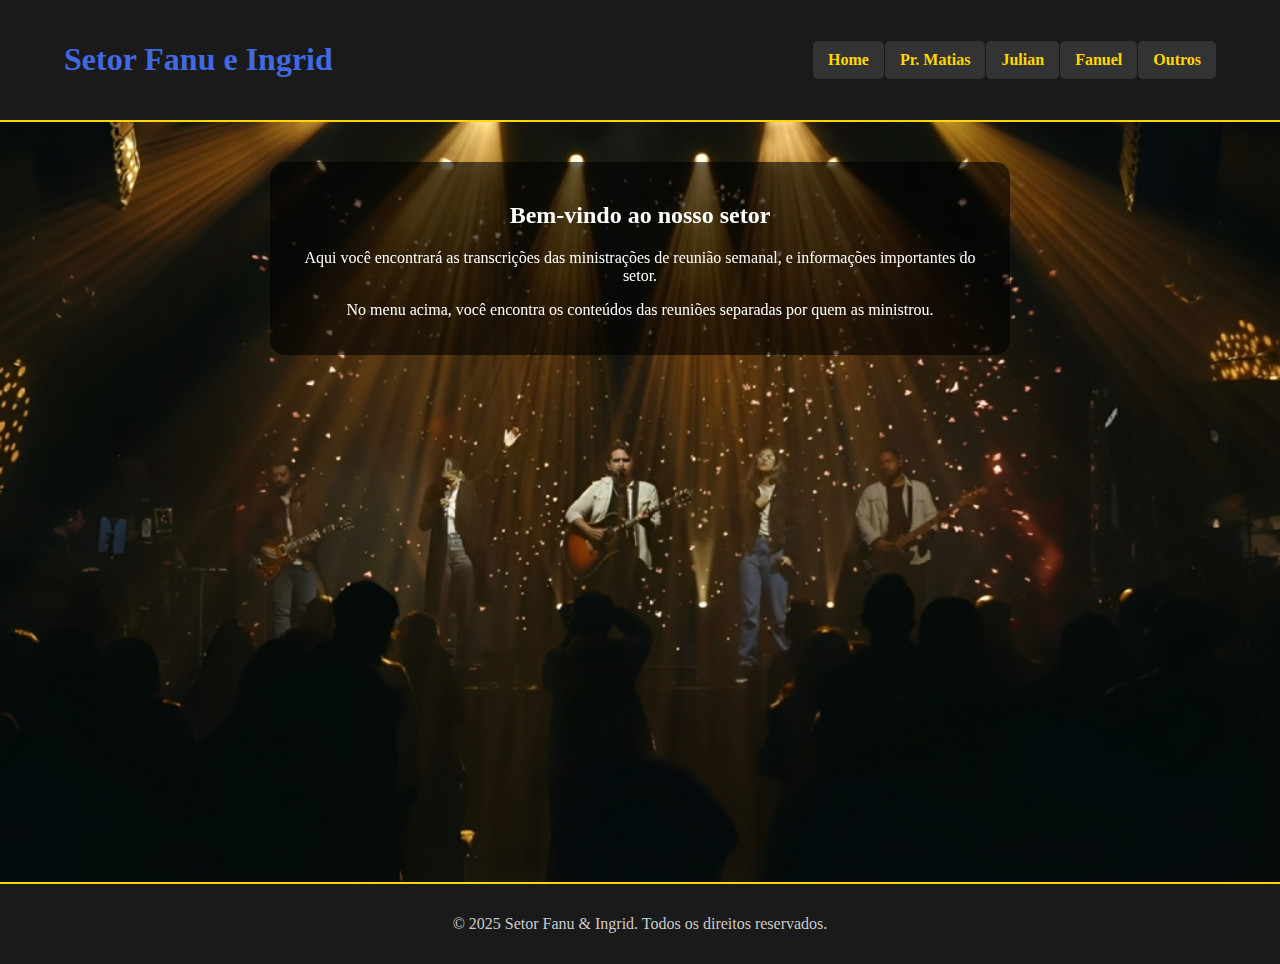
<file: Index.html>
<!DOCTYPE html>
<html lang="pt-BR">
<head>
  <meta charset="UTF-8" />
  <meta name="viewport" content="width=device-width, initial-scale=1" />
  <title>Setor Fanu e Ingrid</title>
  <link rel="stylesheet" href="style.css" />
</head>
<body>
		<div class="background-container"></div>
<header>
  <div class="container">
    <h1 class="titulo-site">Setor Fanu e Ingrid</h1>
    <nav>
      <button id="menu-toggle" aria-label="Abrir menu">&#9776;</button>
      <ul class="menu" id="menu">
        <li class="menu-item"><a href="index.html">Home</a></li>
        <li class="menu-item dropdown">
          <a href="#">Pr. Matias</a>
          <ul class="submenu">
            <li><a href="Matias.html">Mensagens</a></li>
          </ul>
        </li>
        <li class="menu-item dropdown">
          <a href="#">Julian</a>
          <ul class="submenu">
            <li><a href="JulianP.html">Mensagens</a></li>
          </ul>
        </li>
        <li class="menu-item dropdown">
          <a href="#">Fanuel</a>
          <ul class="submenu">
            <li><a href="FanuelP.html">Mensagens</a></li>
          </ul>
        </li>
        <li class="menu-item dropdown">
          <a href="#">Outros</a>
          <ul class="submenu">
            <li><a href="mensagens-outros.html">Mensagens</a></li>
          </ul>
        </li>
      </ul>
    </nav>
  </div>
</header>

  <main>
	  
    <section id="home" class="section">
		
      <div class="text-box">
        <h2>Bem-vindo ao nosso setor</h2>
        <p>Aqui você encontrará as transcrições das ministrações de reunião semanal, e informações importantes do setor.</p>
		<p>No menu acima, você encontra os conteúdos das reuniões separadas por quem as ministrou.</p>  
      </div>
		
    </section>
  </main>

  <footer>
    <p>&copy; 2025 Setor Fanu & Ingrid. Todos os direitos reservados.</p>
  </footer>

  <script src="script.js"></script>
	<button id="back-to-top" title="Voltar ao topo">↑</button>
</body>
</html>
</file>
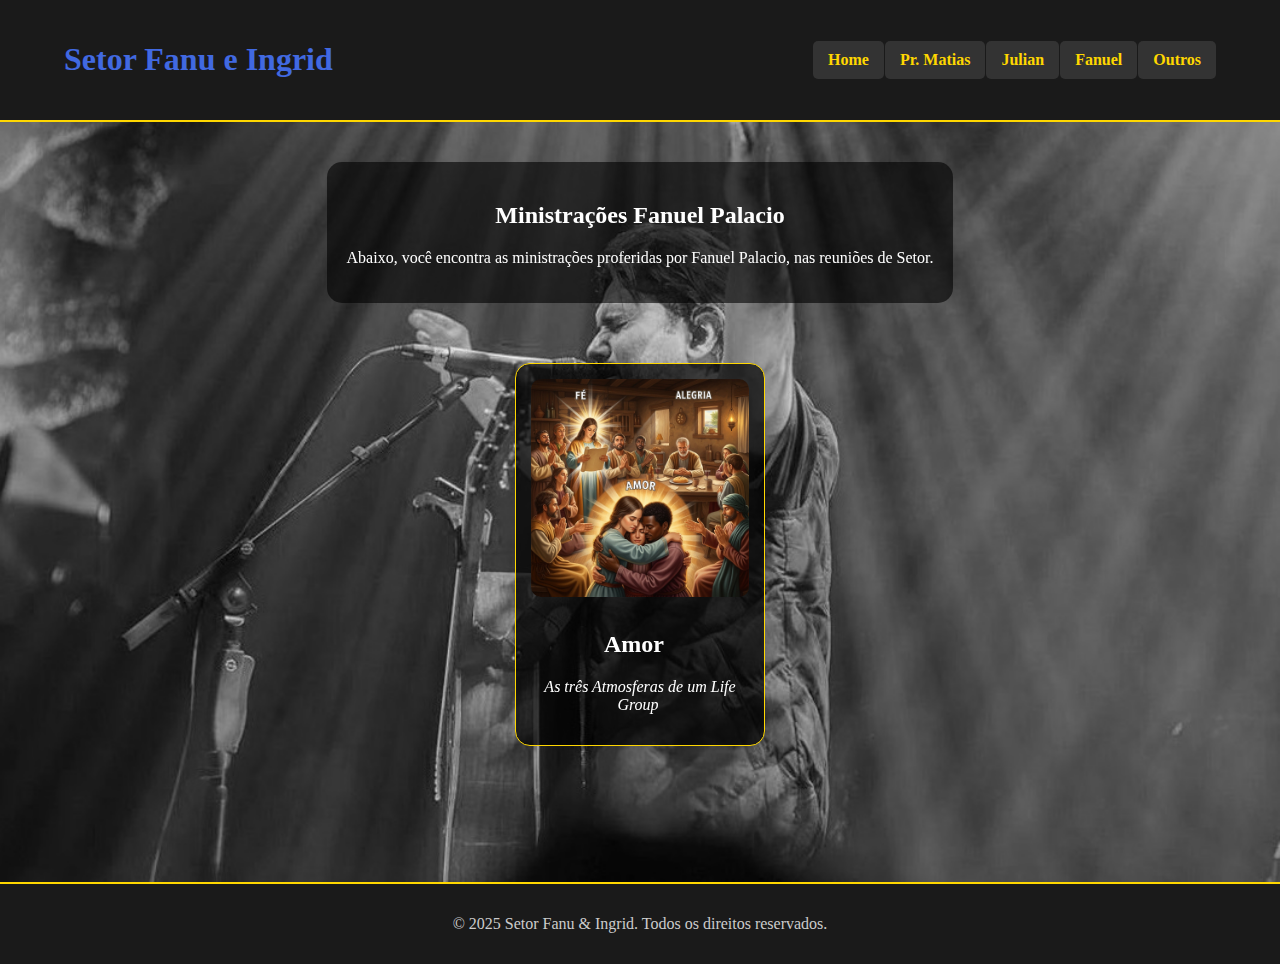
<file: FanuelP.html>
<!DOCTYPE html>
<html lang="pt-BR">
<head>
  <meta charset="UTF-8" />
  <meta name="viewport" content="width=device-width, initial-scale=1" />
  <title>Setor Fanu e Ingrid</title>
  <link rel="stylesheet" href="style.css" />
</head>
<body>
		<div class="background-container_FP"></div>
<header>
  <div class="container">
    <h1>Setor Fanu e Ingrid</h1>
    <nav>
      <button id="menu-toggle" aria-label="Abrir menu">&#9776;</button>
      <ul class="menu" id="menu">
        <li class="menu-item"><a href="index.html">Home</a></li>
        <li class="menu-item dropdown">
          <a href="#">Pr. Matias</a>
          <ul class="submenu">
            <li><a href="Matias.html">Mensagens</a></li>
          </ul>
        </li>
        <li class="menu-item dropdown">
          <a href="#">Julian</a>
          <ul class="submenu">
            <li><a href="JulianP.html">Mensagens</a></li>
          </ul>
        </li>
        <li class="menu-item dropdown">
          <a href="#">Fanuel</a>
          <ul class="submenu">
            <li><a href="FanuelP.html">Mensagens</a></li>
          </ul>
        </li>
        <li class="menu-item dropdown">
          <a href="#">Outros</a>
          <ul class="submenu">
            <li><a href="mensagens-outros.html">Mensagens</a></li>
          </ul>
        </li>
      </ul>
    </nav>
  </div>
</header>

  <main>
	  
    <section id="home" class="section">
		
<div class="text-box">
        <h2>Ministrações Fanuel Palacio</h2>
        <p>Abaixo, você encontra as ministrações proferidas por Fanuel Palacio, nas reuniões de Setor.</p>
      </div>
    </section>

<div class="cards-container" style="display:flex; gap: 20px; justify-content:center; flex-wrap: wrap;">

  <div class="card"> <!-- Card Completo -->
	  <a href="reuniao_fanuelp_amor.html" style="color: inherit; text-decoration: none; display: block;">
    <img src="MinFanuel1.jpg" alt="Ministração Fé" style="width:100%; border-radius: 10px; margin-bottom: 10px;">
    <h2>Amor&nbsp;&nbsp;</h2>
	  <p><em>As três Atmosferas de um Life Group&nbsp;</em></p>
		  </a>
  </div>
</div>
  </main>

  <footer>
    <p>&copy; 2025 Setor Fanu & Ingrid. Todos os direitos reservados.</p>
  </footer>

  <script src="script.js"></script>
	<button id="back-to-top" title="Voltar ao topo">↑</button>
</body>
</html>
</file>
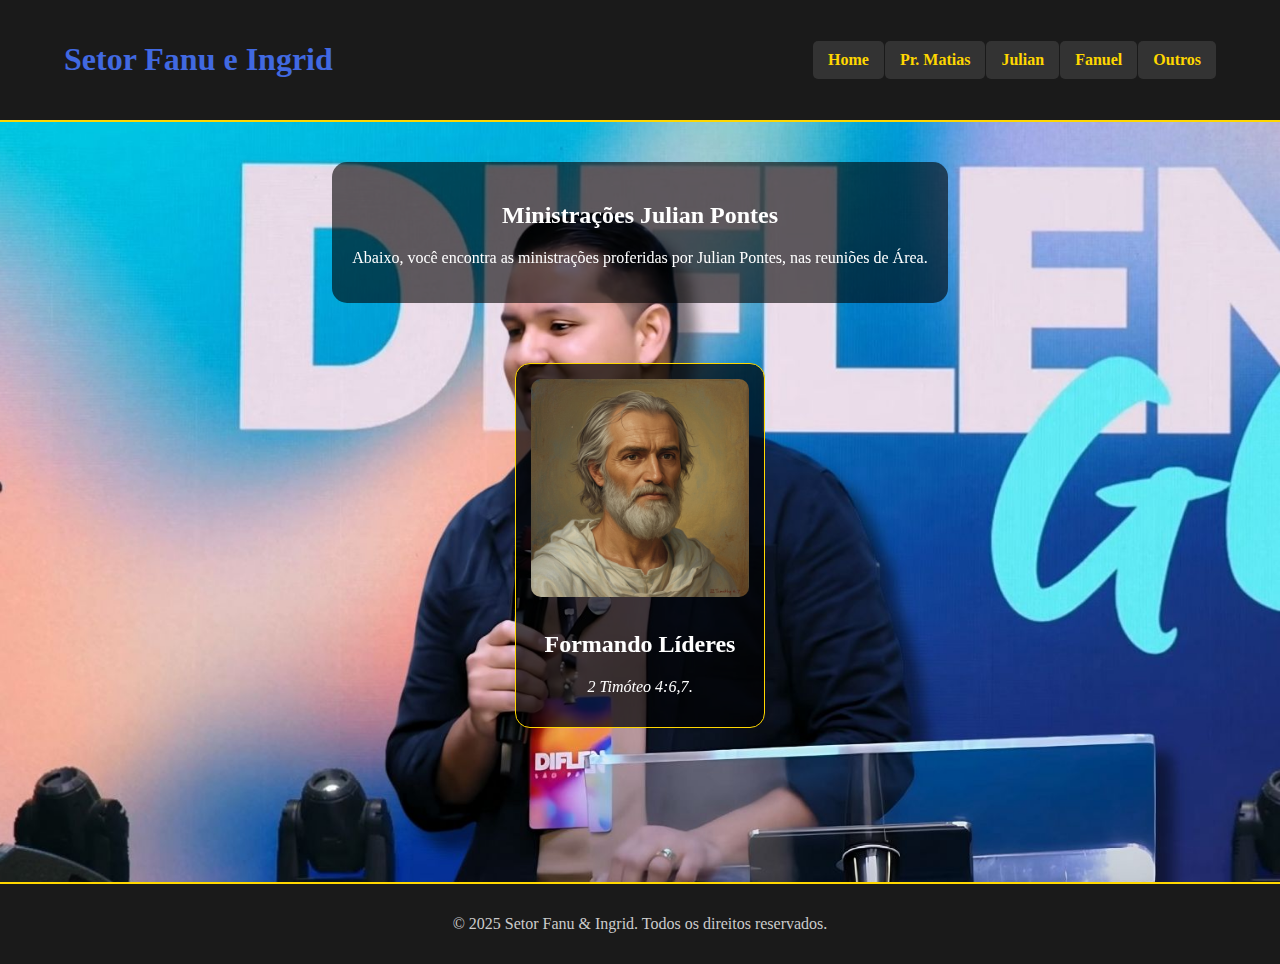
<file: JulianP.html>
<!DOCTYPE html>
<html lang="pt-BR">
<head>
  <meta charset="UTF-8" />
  <meta name="viewport" content="width=device-width, initial-scale=1" />
  <title>Setor Fanu e Ingrid</title>
  <link rel="stylesheet" href="style.css" />
</head>
<body>
		<div class="background-container_JP"></div>
<header>
  <div class="container">
    <h1>Setor Fanu e Ingrid</h1>
    <nav>
      <button id="menu-toggle" aria-label="Abrir menu">&#9776;</button>
      <ul class="menu" id="menu">
        <li class="menu-item"><a href="index.html">Home</a></li>
        <li class="menu-item dropdown">
          <a href="#">Pr. Matias</a>
          <ul class="submenu">
            <li><a href="Matias.html">Mensagens</a></li>
          </ul>
        </li>
        <li class="menu-item dropdown">
          <a href="#">Julian</a>
          <ul class="submenu">
            <li><a href="JulianP.html">Mensagens</a></li>
          </ul>
        </li>
        <li class="menu-item dropdown">
          <a href="#">Fanuel</a>
          <ul class="submenu">
            <li><a href="#">Mensagens</a></li>
          </ul>
        </li>
        <li class="menu-item dropdown">
          <a href="#">Outros</a>
          <ul class="submenu">
            <li><a href="mensagens-outros.html">Mensagens</a></li>
          </ul>
        </li>
      </ul>
    </nav>
  </div>
</header>

  <main>
	  
    <section id="home" class="section">
		
<div class="text-box">
        <h2>Ministrações Julian Pontes</h2>
        <p>Abaixo, você encontra as ministrações proferidas por Julian Pontes, nas reuniões de Área.</p>
      </div>
    </section>

<div class="cards-container" style="display:flex; gap: 20px; justify-content:center; flex-wrap: wrap;">

  <div class="card"> <!-- Card Completo -->
	  <a href="reuniao_julianp_discipulo.html" style="color: inherit; text-decoration: none; display: block;">
    <img src="MinJulian1.jpg" alt="Ministração Fé" style="width:100%; border-radius: 10px; margin-bottom: 10px;">
    <h2>Formando Líderes</h2>
	  <p><em>2 Timóteo 4:6,7</em>.</p>
		  </a>
  </div>
</div>
  </main>

  <footer>
    <p>&copy; 2025 Setor Fanu & Ingrid. Todos os direitos reservados.</p>
  </footer>

  <script src="script.js"></script>
	<button id="back-to-top" title="Voltar ao topo">↑</button>
</body>
</html>
</file>
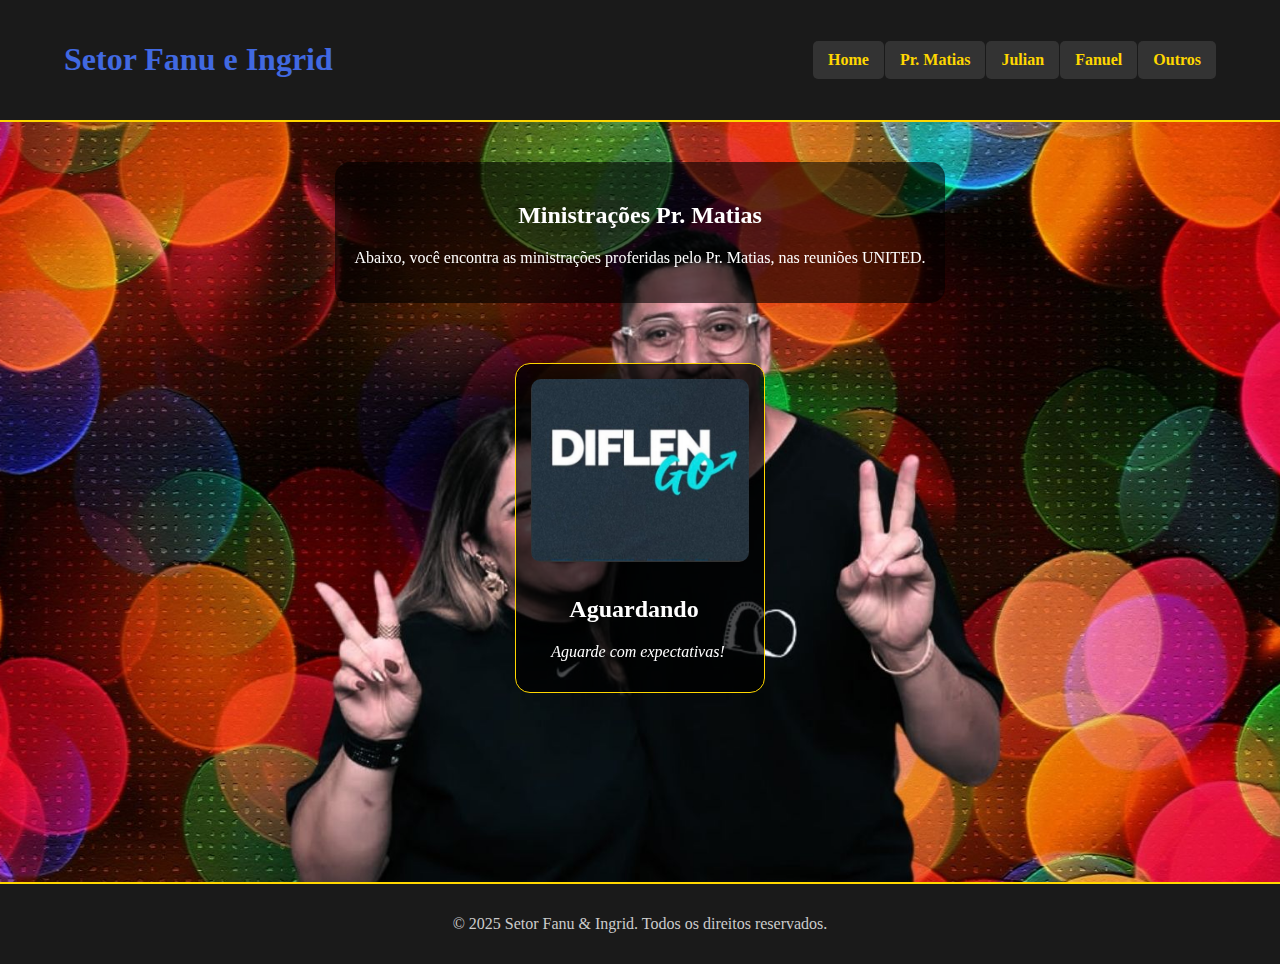
<file: Matias.html>
<!DOCTYPE html>
<html lang="pt-BR">
<head>
  <meta charset="UTF-8" />
  <meta name="viewport" content="width=device-width, initial-scale=1" />
  <title>Setor Fanu e Ingrid</title>
  <link rel="stylesheet" href="style.css" />
</head>
<body>
		<div class="background-container_PrM"></div>
<header>
  <div class="container">
    <h1>Setor Fanu e Ingrid</h1>
    <nav>
      <button id="menu-toggle" aria-label="Abrir menu">&#9776;</button>
      <ul class="menu" id="menu">
        <li class="menu-item"><a href="index.html">Home</a></li>
        <li class="menu-item dropdown">
          <a href="#">Pr. Matias</a>
          <ul class="submenu">
            <li><a href="Matias.html">Mensagens</a></li>
          </ul>
        </li>
        <li class="menu-item dropdown">
          <a href="#">Julian</a>
          <ul class="submenu">
            <li><a href="JulianP.html">Mensagens</a></li>
          </ul>
        </li>
        <li class="menu-item dropdown">
          <a href="#">Fanuel</a>
          <ul class="submenu">
            <li><a href="#">Mensagens</a></li>
          </ul>
        </li>
        <li class="menu-item dropdown">
          <a href="#">Outros</a>
          <ul class="submenu">
            <li><a href="mensagens-outros.html">Mensagens</a></li>
          </ul>
        </li>
      </ul>
    </nav>
  </div>
</header>

  <main>
	  
    <section id="home" class="section">
		
<div class="text-box">
        <h2>Ministrações Pr. Matias</h2>
        <p>Abaixo, você encontra as ministrações proferidas pelo Pr. Matias, nas reuniões UNITED.</p>
      </div>
    </section>

<div class="cards-container" style="display:flex; gap: 20px; justify-content:center; flex-wrap: wrap;">

  <div class="card"> <!-- Card Completo -->
	  <a href="#" style="color: inherit; text-decoration: none; display: block;">
    <img src="diflengo.jpg" alt="Ministração Fé" style="width:100%; border-radius: 10px; margin-bottom: 10px;">
    <h2>Aguardando&nbsp;&nbsp;</h2>
	  <p><em>Aguarde com expectativas!&nbsp;</em></p>
		  </a>
  </div>
</div>
  </main>

  <footer>
    <p>&copy; 2025 Setor Fanu & Ingrid. Todos os direitos reservados.</p>
  </footer>

  <script src="script.js"></script>
	<button id="back-to-top" title="Voltar ao topo">↑</button>
</body>
</html>
</file>
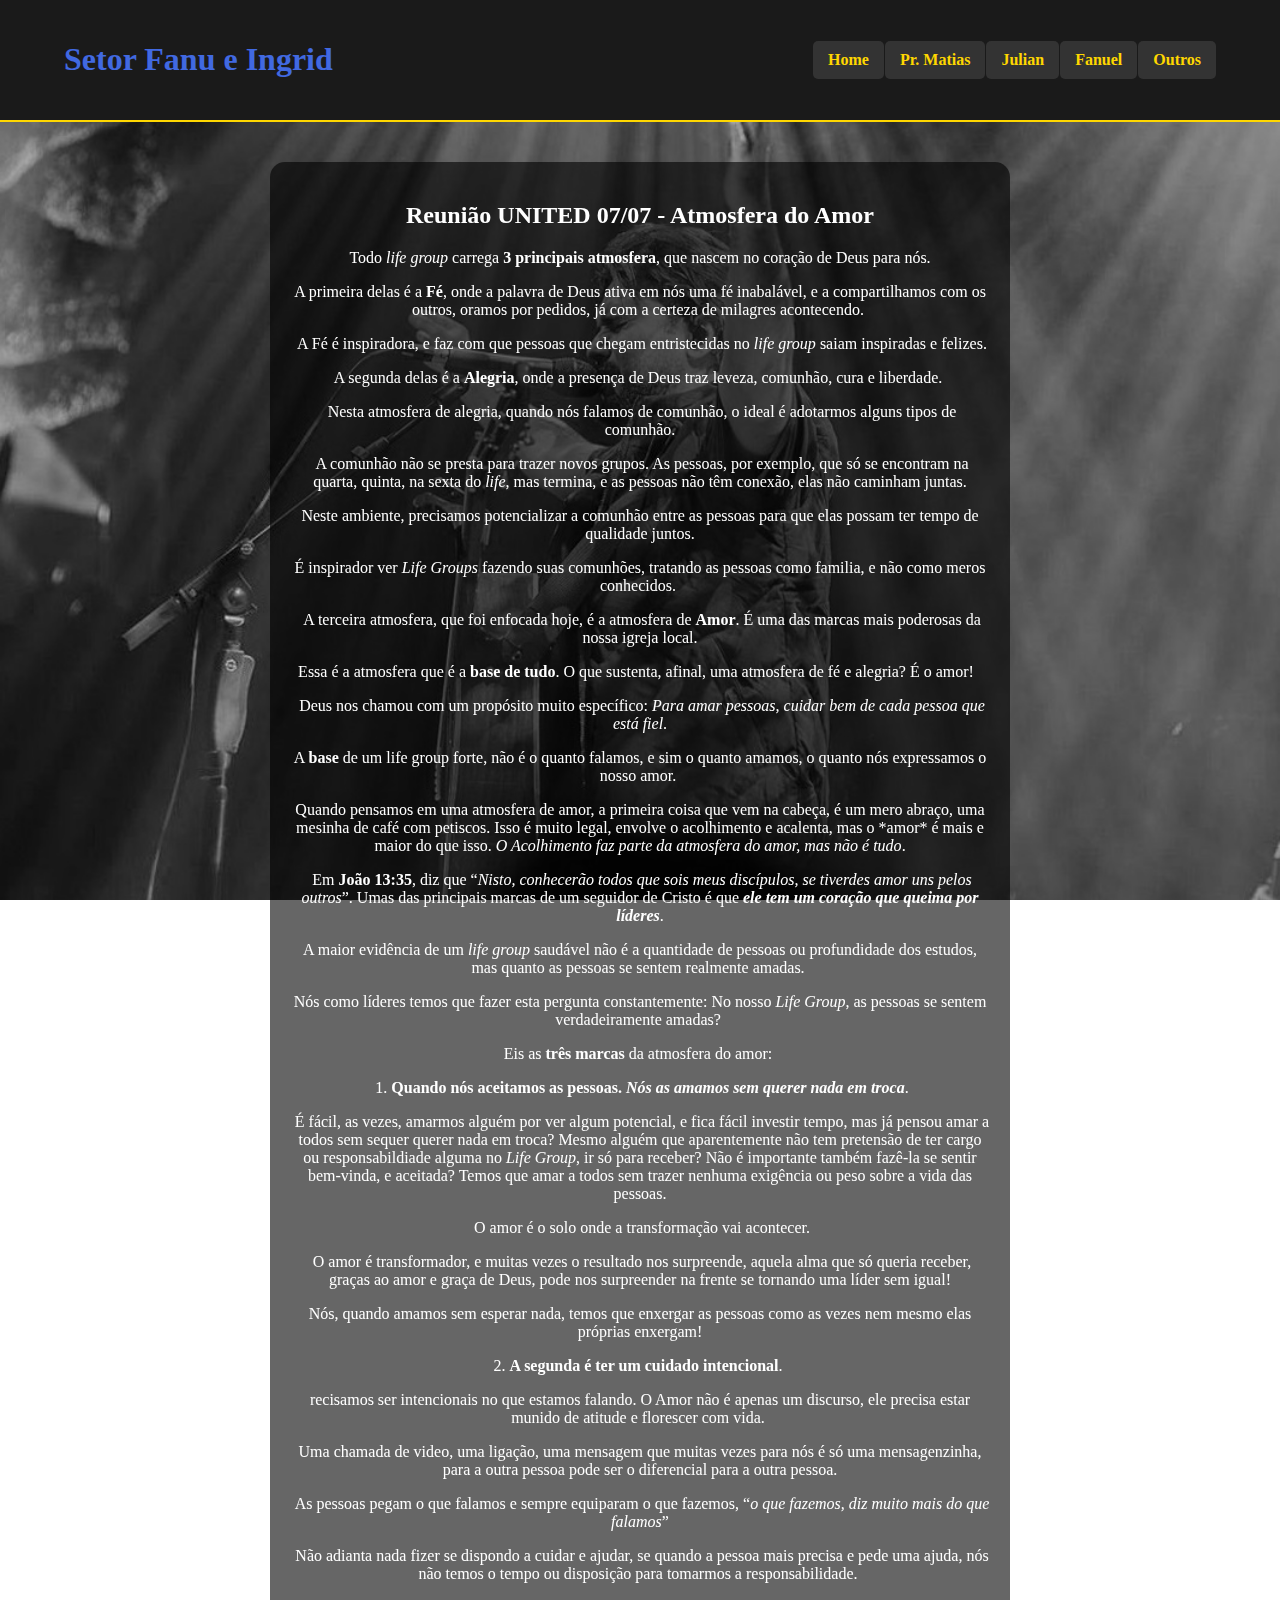
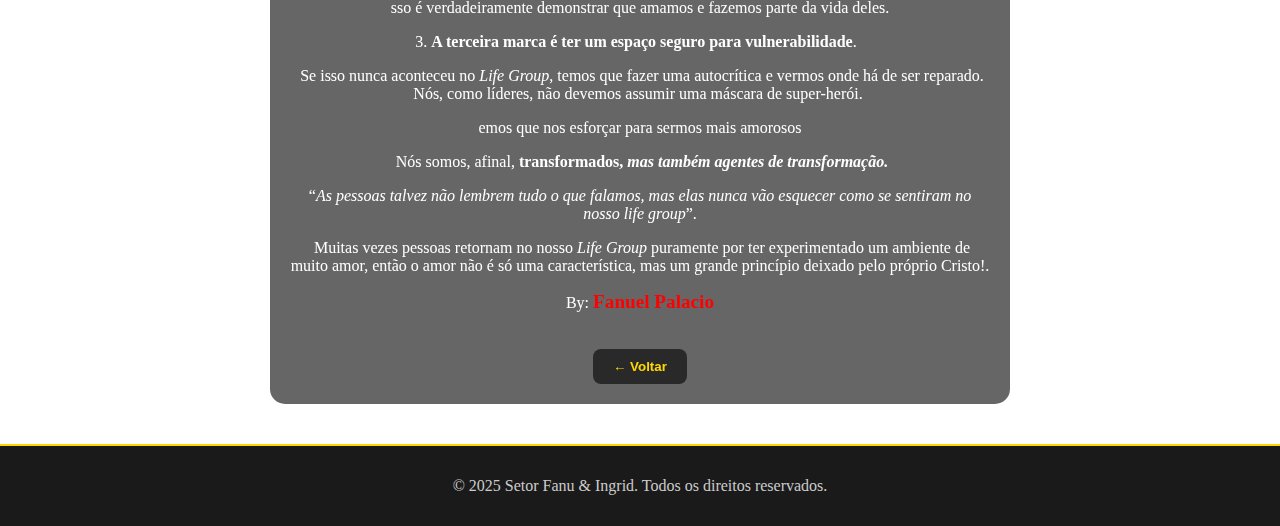
<file: reuniao_fanuelp_amor.html>
<!DOCTYPE html>
<html lang="pt-BR">
<head>
  <meta charset="UTF-8" />
  <meta name="viewport" content="width=device-width, initial-scale=1" />
  <title>Setor Fanu e Ingrid</title>
  <link rel="stylesheet" href="style.css" />
</head>
<body>
		<div class="background-container_FP"></div>

<header>
  <div class="container">
    <h1>Setor Fanu e Ingrid</h1>
    <nav>
      <button id="menu-toggle" aria-label="Abrir menu">&#9776;</button>
      <ul class="menu" id="menu">
        <li class="menu-item"><a href="index.html">Home</a></li>
        <li class="menu-item dropdown">
          <a href="#">Pr. Matias</a>
          <ul class="submenu">
            <li><a href="Matias.html">Mensagens</a></li>
          </ul>
        </li>
        <li class="menu-item dropdown">
          <a href="#">Julian</a>
          <ul class="submenu">
            <li><a href="JulianP.html">Mensagens</a></li>
          </ul>
        </li>
        <li class="menu-item dropdown">
          <a href="#">Fanuel</a>
          <ul class="submenu">
            <li><a href="FanuelP.html">Mensagens</a></li>
          </ul>
        </li>
        <li class="menu-item dropdown">
          <a href="#">Outros</a>
          <ul class="submenu">
            <li><a href="mensagens-outros.html">Mensagens</a></li>
          </ul>
        </li>
      </ul>
    </nav>
  </div>
</header>

  <main>

    <section id="home" class="section">
      <div class="text-box">
        <h2>Reunião UNITED 07/07 - Atmosfera do Amor</h2>
        <p>Todo <em>life group</em> carrega <strong>3 principais atmosfera</strong>, que nascem no coração de Deus para nós.</p>
        <p>A primeira delas é a <strong>Fé</strong>, onde a palavra de Deus ativa em nós uma fé inabalável, e a compartilhamos com os outros, oramos por pedidos, já com a certeza de milagres acontecendo.&nbsp;</p>
        <p>&nbsp;A Fé é inspiradora, e faz com que pessoas que chegam entristecidas no <em>life group</em> saiam inspiradas e felizes.</p>
        <p>A segunda delas é a <strong>Alegria</strong>, onde a presença de Deus traz leveza, comunhão, cura e liberdade.&nbsp;</p>
        <p>&nbsp;Nesta atmosfera de alegria, quando nós falamos de comunhão, o ideal é adotarmos alguns tipos de comunhão.</p>
        <p>&nbsp;A comunhão não se presta para trazer novos grupos. As pessoas, por exemplo, que só se encontram na quarta, quinta, na sexta do <em>life</em>, mas termina, e as pessoas não têm conexão, elas não caminham juntas.</p>
        <p>Neste ambiente, precisamos potencializar a comunhão entre as pessoas para que elas possam ter tempo de qualidade juntos.</p>
        <p>É inspirador ver <em>Life Groups</em> fazendo suas comunhões, tratando as pessoas como familia, e não como meros conhecidos.&nbsp;</p>
        <p>&nbsp;A terceira atmosfera, que foi enfocada hoje, é a atmosfera de <strong>Amor</strong>. É uma das marcas mais poderosas da nossa igreja local.</p>
        <p>Essa é a atmosfera que é a <strong>base de tudo</strong>. O que sustenta, afinal, uma atmosfera de fé e alegria? É o amor! &nbsp;</p>
        <p>&nbsp;Deus nos chamou com um propósito muito específico: <em>Para amar pessoas, cuidar bem de cada pessoa que está fiel</em>.</p>
        <p>A <strong>base</strong> de um life group forte, não é o quanto falamos, e sim o quanto amamos, o quanto nós expressamos o nosso amor.&nbsp;</p>
        <p>Quando pensamos em uma atmosfera de amor, a primeira coisa que vem na cabeça, é um mero abraço, uma mesinha de café com petiscos. Isso é muito legal, envolve o acolhimento e acalenta, mas o *amor* é mais e maior do que isso. <em>O Acolhimento faz parte da atmosfera do amor, mas não é tudo</em>.</p>
        <p>&nbsp;Em <strong>João 13:35</strong>, diz que “<em>Nisto, conhecerão todos que sois meus discípulos, se tiverdes amor uns pelos outros</em>”. Umas das principais marcas de um seguidor de Cristo é que <strong><em>ele tem um coração que queima por líderes</em></strong>.</p>
        <p>A maior evidência de um <em>life group</em> saudável não é a quantidade de pessoas ou profundidade dos estudos, mas quanto as pessoas se sentem realmente amadas.&nbsp;</p>
        <p>Nós como líderes temos que fazer esta pergunta constantemente: No nosso <em>Life Group</em>, as pessoas se sentem verdadeiramente amadas?&nbsp;</p>
        <p>Eis as <strong>três marcas</strong> da atmosfera do amor:&nbsp;</p>
        <p>&nbsp;1. <strong>Quando nós aceitamos as pessoas. <em>Nós as amamos sem querer nada em troca</em></strong>.</p>
        <p>&nbsp;É fácil, as vezes, amarmos alguém por ver algum potencial, e fica fácil investir tempo, mas já pensou amar a todos sem sequer querer nada em troca? Mesmo alguém que aparentemente não tem pretensão de ter cargo ou responsabildiade alguma no <em>Life Group</em>, ir só para receber? Não é importante também fazê-la se sentir bem-vinda, e aceitada? Temos que amar a todos sem trazer nenhuma exigência ou peso sobre a vida das pessoas.</p>
        <p>&nbsp;O amor é o solo onde a transformação vai acontecer.</p>
        <p>&nbsp;O amor é transformador, e muitas vezes o resultado nos surpreende, aquela alma que só queria receber, graças ao amor e graça de Deus, pode nos surpreender na frente se tornando uma líder sem igual!</p>
        <p>Nós, quando amamos sem esperar nada, temos que enxergar as pessoas como as vezes nem mesmo elas próprias enxergam!</p>
        <p>2. <strong>A segunda é ter um cuidado intencional</strong>.&nbsp;</p>
        <p>recisamos ser intencionais no que estamos falando. O Amor não é apenas um discurso, ele precisa estar munido de atitude e florescer com vida.&nbsp;</p>
        <p>Uma chamada de video, uma ligação, uma mensagem que muitas vezes para nós é só uma mensagenzinha, para a outra pessoa pode ser o diferencial para a outra pessoa.</p>
        <p>&nbsp;As pessoas pegam o que falamos e sempre equiparam o que fazemos, “<em>o que fazemos, diz muito mais do que falamos</em>”</p>
        <p>&nbsp;Não adianta nada fizer se dispondo a cuidar e ajudar, se quando a pessoa mais precisa e pede uma ajuda, nós não temos o tempo ou disposição para tomarmos a responsabilidade.&nbsp;</p>
        <p>sso é verdadeiramente demonstrar que amamos e fazemos parte da vida deles. </p>
        <p>3. <strong>A terceira marca é ter um espaço seguro para vulnerabilidade</strong>. &nbsp;</p>
        <p>&nbsp;Se isso nunca aconteceu no <em>Life Group</em>, temos que fazer uma autocrítica e vermos onde há de ser reparado. Nós, como líderes, não devemos assumir uma máscara de super-herói.&nbsp;</p>
        <p>emos que nos esforçar para sermos mais amorosos</p>
        <p>&nbsp;Nós somos, afinal, <strong>transformados, <em>mas também agentes de transformação.</em></strong></p>
        <p>“<em>As pessoas talvez não lembrem tudo o que falamos, mas elas nunca vão esquecer como se sentiram no nosso life group</em>”.</p>
        <p>&nbsp;Muitas vezes pessoas retornam no nosso <em>Life Group</em> puramente por ter experimentado um ambiente de muito amor, então o amor não é só uma característica, mas um grande princípio deixado pelo próprio Cristo!. </p>
<p>By: <a href="https://www.instagram.com/fanuelpalacioficial/" class = "hyperlinkref" target="_blank" rel="noopener">Fanuel Palacio</a></p>
		<button class="voltar-btn" onclick="history.back()">← Voltar</button>
		  
      </div>
    </section>


  </main>

  <footer>
    <p>&copy; 2025 Setor Fanu & Ingrid. Todos os direitos reservados.</p>
  </footer>
	<button id="back-to-top" title="Voltar ao topo">↑</button>
  <script src="script.js"></script>
</body>
</html>
</file>
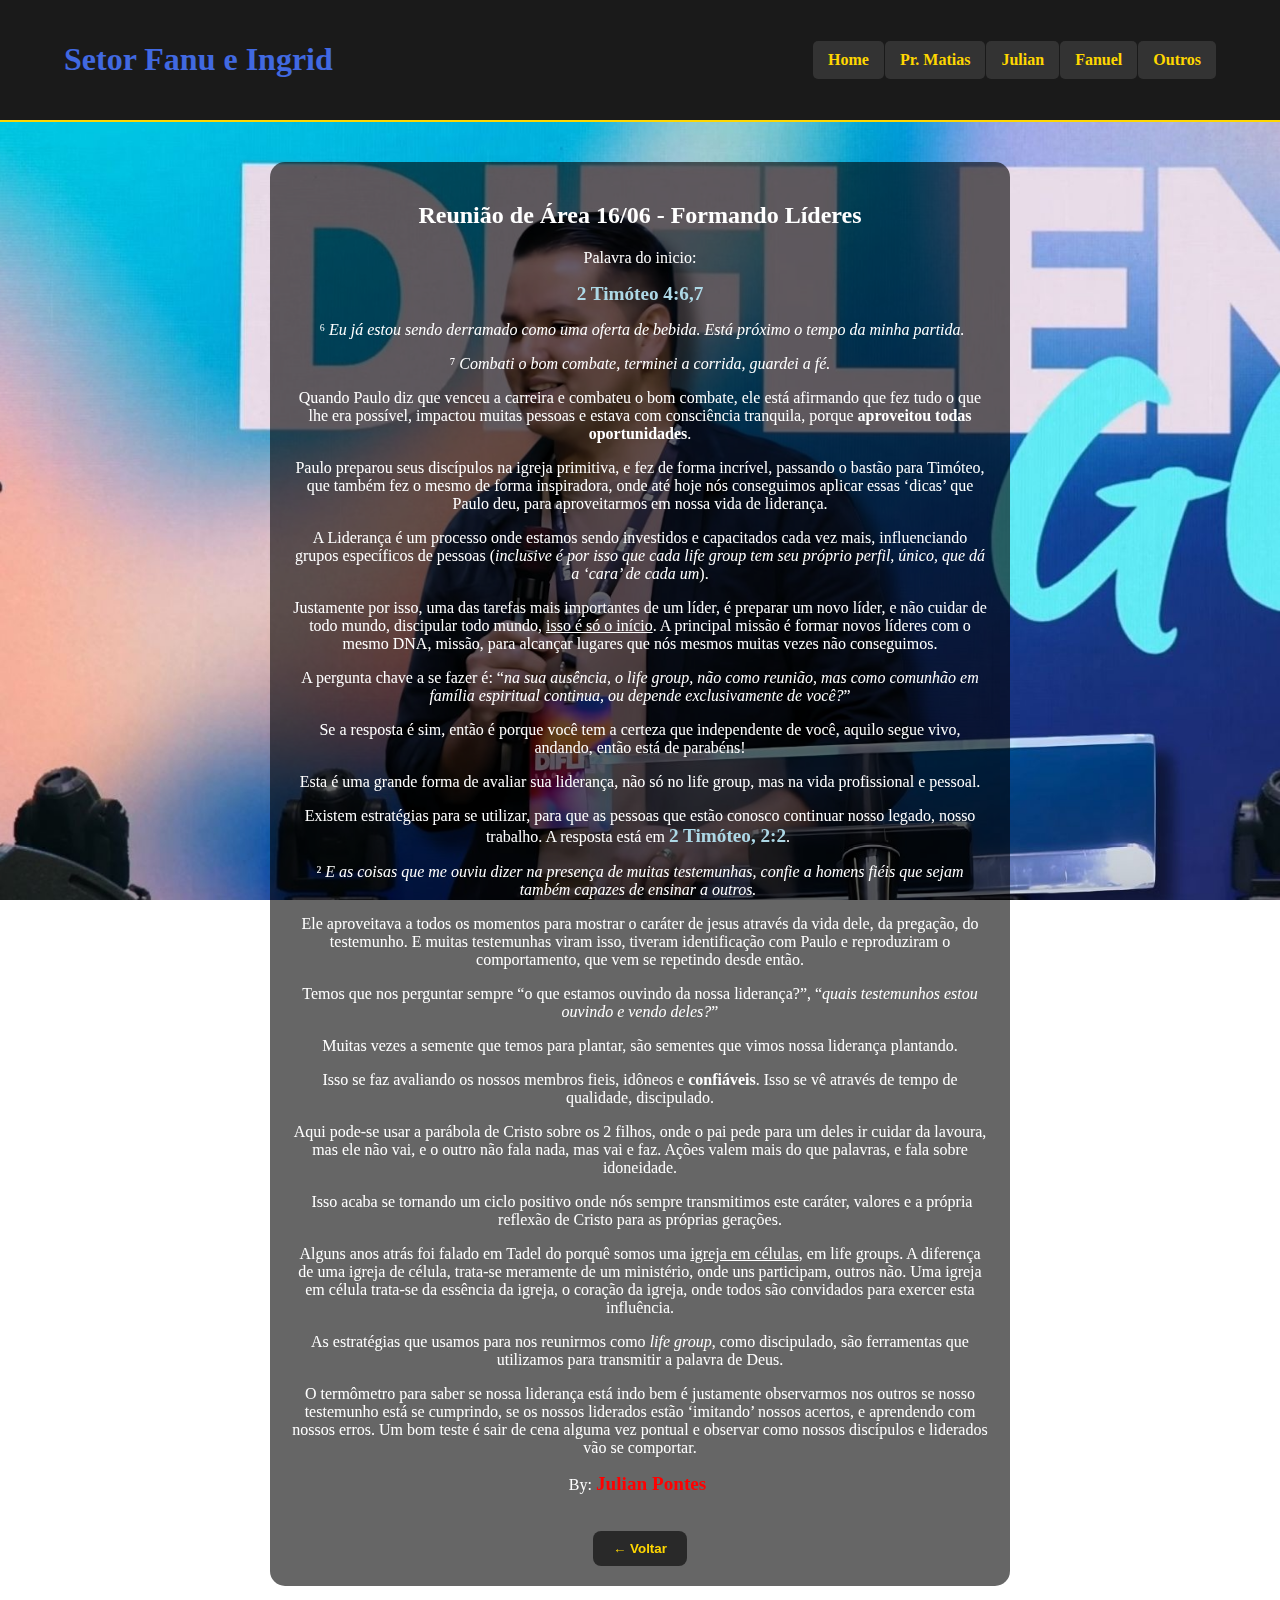
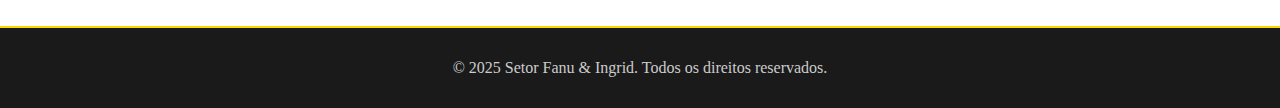
<file: reuniao_julianp_discipulo.html>
<!DOCTYPE html>
<html lang="pt-BR">
<head>
  <meta charset="UTF-8" />
  <meta name="viewport" content="width=device-width, initial-scale=1" />
  <title>Setor Fanu e Ingrid</title>
  <link rel="stylesheet" href="style.css" />
</head>
<body>
		<div class="background-container_JP"></div>

<header>
  <div class="container">
    <h1>Setor Fanu e Ingrid</h1>
    <nav>
      <button id="menu-toggle" aria-label="Abrir menu">&#9776;</button>
      <ul class="menu" id="menu">
        <li class="menu-item"><a href="index.html">Home</a></li>
        <li class="menu-item dropdown">
          <a href="#">Pr. Matias</a>
          <ul class="submenu">
            <li><a href="Matias.html">Mensagens</a></li>
          </ul>
        </li>
        <li class="menu-item dropdown">
          <a href="#">Julian</a>
          <ul class="submenu">
            <li><a href="JulianP.html">Mensagens</a></li>
          </ul>
        </li>
        <li class="menu-item dropdown">
          <a href="#">Fanuel</a>
          <ul class="submenu">
            <li><a href="FanuelP.html">Mensagens</a></li>
          </ul>
        </li>
        <li class="menu-item dropdown">
          <a href="#">Outros</a>
          <ul class="submenu">
            <li><a href="mensagens-outros.html">Mensagens</a></li>
          </ul>
        </li>
      </ul>
    </nav>
  </div>
</header>

  <main>

    <section id="home" class="section">
      <div class="text-box">
        <h2>Reunião de Área 16/06 - Formando Líderes</h2>
        <p>Palavra do inicio:</p>
		<p><a href="#" class="hyperlinkstyle" data-ref="2timoteo467">2 Timóteo 4:6,7</a></p>
		<p>&nbsp;⁶ <em>Eu já estou sendo derramado como uma oferta de bebida. Está próximo o tempo da minha partida.</em></p>
		<p>⁷ <em>Combati o bom combate, terminei a corrida, guardei a fé.</em></p>
		<p>Quando Paulo diz que venceu a carreira e combateu o bom combate, ele está afirmando que fez tudo o que lhe era possível, impactou muitas pessoas e estava com consciência tranquila, porque <strong>aproveitou todas oportunidades</strong>.</p>
		<p>Paulo preparou seus discípulos na igreja primitiva, e fez de forma incrível, passando o bastão para Timóteo, que também fez o mesmo de forma inspiradora, onde até hoje nós conseguimos aplicar essas ‘dicas’ que Paulo deu, para aproveitarmos em nossa vida de liderança.</p>
		<p>A Liderança é um processo onde estamos sendo investidos e capacitados cada vez mais, influenciando grupos específicos de pessoas (<em>inclusive é por isso que cada life group tem seu próprio perfil, único, que dá a ‘cara’ de cada um</em>).</p>
		<p>Justamente por isso, uma das tarefas mais importantes de um líder, é preparar um novo líder, e não cuidar de todo mundo, discipular todo mundo, <u>isso é só o início</u>. A principal missão é formar novos líderes com o mesmo DNA, missão, para alcançar lugares que nós mesmos muitas vezes não conseguimos.</p>
		<p>A pergunta chave a se fazer é: “<em>na sua ausência, o life group, não como reunião, mas como comunhão em família espiritual continua, ou depende exclusivamente de você?</em>”</p>
		<p>Se a resposta é sim, então é porque você tem a certeza que independente de você, aquilo segue vivo, andando, então está de parabéns!</p>
		<p>Esta é uma grande forma de avaliar sua liderança, não só no life group, mas na vida profissional e pessoal.</p>
		<p>Existem estratégias para se utilizar, para que as pessoas que estão conosco continuar nosso legado, nosso trabalho. A resposta está em <a href="https://www.bibliaonline.com.br/nvi/2tm/2/2" class = "hyperlinkstyle"  data-ref="2timoteo22">2 Timóteo, 2:2</a>.&nbsp;</p>
		<p>² <em>E as coisas que me ouviu dizer na presença de muitas testemunhas, confie a homens fiéis que sejam também capazes de ensinar a outros.&nbsp;</em></p>
		<p>Ele aproveitava a todos os momentos para mostrar o caráter de jesus através da vida dele, da pregação, do testemunho. E muitas testemunhas viram isso, tiveram identificação com Paulo e reproduziram o comportamento, que vem se repetindo desde então.</p>
		<p>Temos que nos perguntar sempre “o que estamos ouvindo da nossa liderança?”, “<em>quais testemunhos estou ouvindo e vendo deles?</em>”</p>
		<p>Muitas vezes a semente que temos para plantar, são sementes que vimos nossa liderança plantando.</p>
		<p>Isso se faz avaliando os nossos membros fieis, idôneos e <strong>confiáveis</strong>. Isso se vê através de tempo de qualidade, discipulado.</p>
		<p>Aqui pode-se usar a parábola de Cristo sobre os 2 filhos, onde o pai pede para um deles ir cuidar da lavoura, mas ele não vai, e o outro não fala nada, mas vai e faz. Ações valem mais do que palavras, e fala sobre idoneidade.</p>
		<p>&nbsp;Isso acaba se tornando um ciclo positivo onde nós sempre transmitimos este caráter, valores e a própria reflexão de Cristo para as próprias gerações.</p>
		<p>Alguns anos atrás foi falado em Tadel do porquê somos uma <u>igreja em células</u>, em life groups. A diferença de uma igreja de célula, trata-se meramente de um ministério, onde uns participam, outros não. Uma igreja em célula trata-se da essência da igreja, o coração da igreja, onde todos são convidados para exercer esta influência.</p>
		<p>As estratégias que usamos para nos reunirmos como <em>life group</em>, como discipulado, são ferramentas que utilizamos para transmitir a palavra de Deus.</p>
		<p>O termômetro para saber se nossa liderança está indo bem é justamente observarmos nos outros se nosso testemunho está se cumprindo, se os nossos liderados estão ‘imitando’ nossos acertos, e aprendendo com nossos erros. Um bom teste é sair de cena alguma vez pontual e observar como nossos discípulos e liderados vão se comportar.</p>
		<p>By: <a href="https://www.instagram.com/drjulianpontes/" class = "hyperlinkref" target="_blank" rel="noopener">Julian Pontes&nbsp;</a></p>
	    <button class="voltar-btn" onclick="history.back()">← Voltar</button>
      </div>
    </section>


  </main>

  <footer>
    <p>&copy; 2025 Setor Fanu & Ingrid. Todos os direitos reservados.</p>
  </footer>
	<button id="back-to-top" title="Voltar ao topo">↑</button>
	<div id="bible-modal" class="modal">
  <div class="modal-content">
    <span class="close-btn">&times;</span>
    <p id="bible-text">Versículo carregando...</p>
  </div>
</div>
 <script src="script.js"></script>
</body>
</html>
</file>
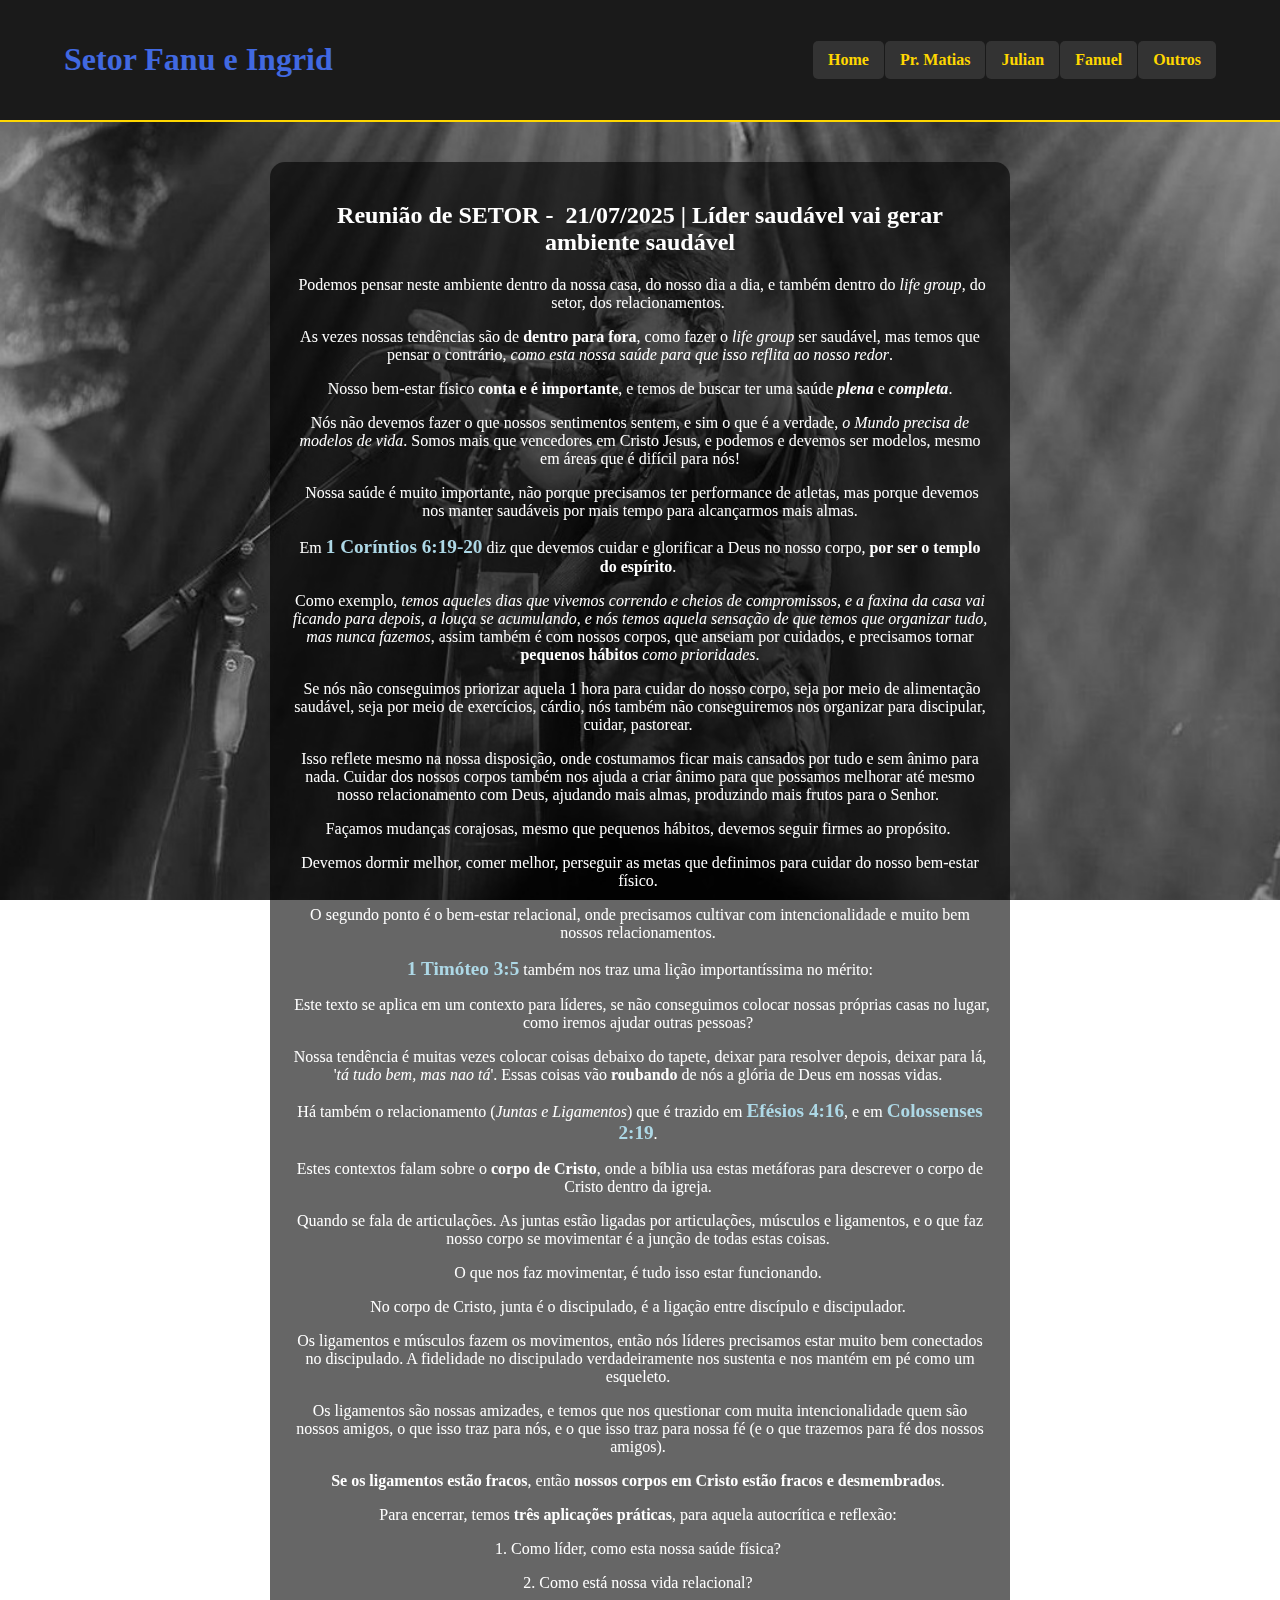
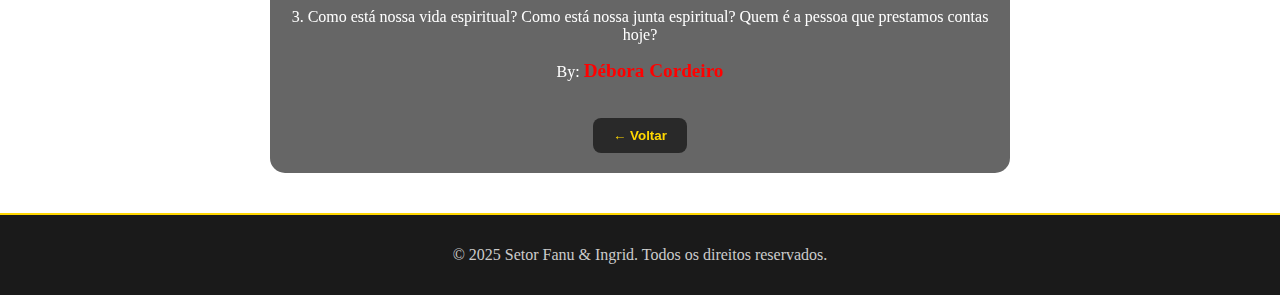
<file: reuniao_outros_1lider_saudavel.html>
<!DOCTYPE html>
<html lang="pt-BR">
<head>
  <meta charset="UTF-8" />
  <meta name="viewport" content="width=device-width, initial-scale=1" />
  <title>Setor Fanu e Ingrid</title>
  <link rel="stylesheet" href="style.css" />
</head>
<body>
		<div class="background-container_FP"></div>

<header>
  <div class="container">
    <h1>Setor Fanu e Ingrid</h1>
    <nav>
      <button id="menu-toggle" aria-label="Abrir menu">&#9776;</button>
      <ul class="menu" id="menu">
        <li class="menu-item"><a href="index.html">Home</a></li>
        <li class="menu-item dropdown">
          <a href="#">Pr. Matias</a>
          <ul class="submenu">
            <li><a href="Matias.html">Mensagens</a></li>
          </ul>
        </li>
        <li class="menu-item dropdown">
          <a href="#">Julian</a>
          <ul class="submenu">
            <li><a href="JulianP.html">Mensagens</a></li>
          </ul>
        </li>
        <li class="menu-item dropdown">
          <a href="#">Fanuel</a>
          <ul class="submenu">
            <li><a href="FanuelP.html">Mensagens</a></li>
          </ul>
        </li>
        <li class="menu-item dropdown">
          <a href="#">Outros</a>
          <ul class="submenu">
            <li><a href="mensagens-outros.html">Mensagens</a></li>
          </ul>
        </li>
      </ul>
    </nav>
  </div>
</header>

  <main>

    <section id="home" class="section">
      <div class="text-box">
        <h2>Reunião de SETOR -&nbsp; 21/07/2025 |&nbsp;Líder saudável vai gerar ambiente saudável</h2>
        <p>&nbsp;Podemos pensar neste ambiente dentro da nossa casa, do nosso dia a dia, e também dentro do <em>life group</em>, do setor, dos relacionamentos.&nbsp;</p>
        <p>As vezes nossas tendências são de <strong>dentro para fora</strong>, como fazer o <em>life group</em> ser saudável, mas temos que pensar o contrário, <em>como esta nossa saúde para que isso reflita ao nosso redor</em>.</p>
        <p>&nbsp;Nosso bem-estar físico <strong>conta e é importante</strong>, e temos de buscar ter uma saúde <em><strong>plena</strong></em> e <strong><em>completa</em></strong>.&nbsp;</p>
        <p>Nós não devemos fazer o que nossos sentimentos sentem, e sim o que é a verdade, <em>o Mundo precisa de modelos de vida</em>. Somos mais que vencedores em Cristo Jesus, e podemos e devemos ser modelos, mesmo em áreas que é difícil para nós!</p>
        <p>&nbsp;Nossa saúde é muito importante, não porque precisamos ter performance de atletas, mas porque devemos nos manter saudáveis por mais tempo para alcançarmos mais almas.</p>
        <p>Em <a href="#" class="hyperlinkstyle" data-ref="1corintios61920">1 Coríntios 6:19-20</a> diz que devemos cuidar e glorificar a Deus no nosso corpo, <strong>por ser o templo do espírito</strong>.&nbsp;</p>
        <p>Como exemplo, <em>temos aqueles dias que vivemos correndo e cheios de compromissos, e a faxina da casa vai ficando para depois, a louça se acumulando, e nós temos aquela sensação de que temos que organizar tudo, mas nunca fazemos</em>, assim também é com nossos corpos, que anseiam por cuidados, e precisamos tornar <strong>pequenos hábitos</strong> <em>como prioridades</em>.</p>
        <p>&nbsp;Se nós não conseguimos priorizar aquela 1 hora para cuidar do nosso corpo, seja por meio de alimentação saudável, seja por meio de exercícios, cárdio, nós também não conseguiremos nos organizar para discipular, cuidar, pastorear.&nbsp;</p>
        <p>Isso reflete mesmo na nossa disposição, onde costumamos ficar mais cansados por tudo e sem ânimo para nada. Cuidar dos nossos corpos também nos ajuda a criar ânimo para que possamos melhorar até mesmo nosso relacionamento com Deus, ajudando mais almas, produzindo mais frutos para o Senhor.&nbsp;</p>
        <p>Façamos mudanças corajosas, mesmo que pequenos hábitos, devemos seguir firmes ao propósito.&nbsp;</p>
        <p>Devemos dormir melhor, comer melhor, perseguir as metas que definimos para cuidar do nosso bem-estar físico.&nbsp;</p>
        <p>O segundo ponto é o bem-estar relacional, onde precisamos cultivar com intencionalidade e muito bem nossos relacionamentos.&nbsp;</p>
        <p><a href="#" class="hyperlinkstyle" data-ref="1timoteo35">1 Timóteo 3:5</a> também nos traz uma lição importantíssima no mérito:</p>
        <p>&nbsp;Este texto se aplica em um contexto para líderes,  se não conseguimos colocar nossas próprias casas no lugar, como iremos ajudar outras pessoas?&nbsp;</p>
        <p>Nossa tendência é muitas vezes colocar coisas debaixo do tapete, deixar para resolver depois, deixar para lá, '<em>tá tudo bem, mas nao tá</em>'. Essas coisas vão <strong>roubando</strong> de nós a glória de Deus em nossas vidas.&nbsp;</p>
        <p>Há também o relacionamento (<em>Juntas e Ligamentos</em>) que é trazido em <a href="#" class="hyperlinkstyle" data-ref="efesios416">Efésios 4:16</a>, e em <a href="#" class="hyperlinkstyle" data-ref="colossenses219">Colossenses 2:19</a>.&nbsp;</p>
        <p>Estes contextos falam sobre o <strong>corpo de Cristo</strong>, onde a bíblia usa estas metáforas para descrever o corpo de Cristo dentro da igreja.&nbsp;</p>
        <p>Quando se fala de articulações. As juntas estão ligadas por articulações, músculos e ligamentos, e o que faz nosso corpo se movimentar é a junção de todas estas coisas.&nbsp;</p>
        <p>O que nos faz movimentar, é tudo isso estar funcionando.&nbsp;</p>
        <p>No corpo de Cristo, junta é o discipulado, é a ligação entre discípulo e discipulador.&nbsp;</p>
        <p>Os ligamentos e músculos fazem os movimentos, então nós líderes precisamos estar muito bem conectados no discipulado. A fidelidade no discipulado verdadeiramente nos sustenta e nos mantém em pé como um esqueleto.&nbsp;</p>
        <p>Os ligamentos são nossas amizades, e temos que nos questionar com muita intencionalidade quem são nossos amigos, o que isso traz para nós, e o que isso traz para nossa fé (e o que trazemos para fé dos nossos amigos).&nbsp;</p>
        <p><strong>Se os ligamentos estão fracos</strong>, então <strong>nossos corpos em Cristo estão fracos e desmembrados</strong>.&nbsp;</p>
        <p>Para encerrar, temos <strong>três aplicações práticas</strong>, para aquela autocrítica e reflexão:&nbsp;</p>
        <p>1. Como líder, como esta nossa saúde física?&nbsp;</p>
        <p>2. Como está nossa vida relacional?&nbsp;</p>
        <p>3. Como está nossa vida espiritual? Como está nossa junta espiritual? Quem é a pessoa que prestamos contas hoje? </p>
<p>By: <a href="https://www.instagram.com/debbiecordeiro/" class = "hyperlinkref" target="_blank" rel="noopener">Débora Cordeiro</a></p>
		<button class="voltar-btn" onclick="history.back()">← Voltar</button>
		  	<div id="bible-modal" class="modal">
  <div class="modal-content">
    <span class="close-btn">&times;</span>
    <p id="bible-text">Versículo carregando...</p>
  </div>
      </div>
		  </div>
    </section>


  </main>

  <footer>
    <p>&copy; 2025 Setor Fanu & Ingrid. Todos os direitos reservados.</p>
  </footer>
	<button id="back-to-top" title="Voltar ao topo">↑</button>
  <script src="script.js"></script>
</body>
</html>
</file>
<file: style.css>
html, body {
  height: 100%;
  margin: 0;
  font-family: 'Book Antiqua', Georgia, serif;
  color: white;
  /* background-color: black; */ /* removido */
  display: flex;
  flex-direction: column;
  min-height: 100vh;

}

.background-container {
  position: fixed;
  top: 0;
  left: 0;
  width: 100vw;
  height: 100vh;
  background: url('background_index.jpg') no-repeat center center;
  background-size: cover;
  z-index: -1;
  pointer-events: none;
}

.background-container_JP {
  position: fixed;
  top: 0;
  left: 0;
  width: 100vw;
  height: 100vh;
  background: url('background_julian.jpg') no-repeat center center;
  background-size: cover;
  z-index: -1;
  pointer-events: none;
}

.background-container_FP {
  position: fixed;
  top: 0;
  left: 0;
  width: 100vw;
  height: 100vh;
  background: url('background_fanuel.jpg') no-repeat center center;
  background-size: cover;
  z-index: -1;
  pointer-events: none;
}

.background-container_PrM {
  position: fixed;
  top: 0;
  left: 0;
  width: 100vw;
  height: 100vh;
  background: url('background_matias.jpg') no-repeat center center;
  background-size: cover;
  z-index: -1;
  pointer-events: none;
}

.background-container_ots {
  position: fixed;
  top: 0;
  left: 0;
  width: 100vw;
  height: 100vh;
  background: url('background_outros.jpg') no-repeat center center;
  background-size: cover;
  z-index: -1;
  pointer-events: none;
}

main {
  flex: 1 0 auto; /* main cresce para preencher */
  position: relative;
  z-index: 10;
  max-width: 800px;
  margin: 0 auto;
  min-height: calc(100vh - 140px);
  margin-bottom: 0;
  border-bottom: none;
  box-shadow: none;
}
header {
  background-color: #1a1a1a;
  padding: 20px 0;
  border-bottom: 2px solid gold;
  position: relative;
  z-index: 10;
  display: flex;
  justify-content: space-between;
  align-items: center;
  flex-wrap: wrap;
}

.container {
  width: 90%;
  margin: 0 auto;
  display: flex;
  justify-content: space-between;
  align-items: center;
}

h1 {
  color: royalblue;
}

nav ul {
  list-style: none;
  display: flex;
  gap: 15px;
  margin: 0;
  padding: 0;
}

nav a {
  color: gold;
  text-decoration: none;
  font-weight: bold;
}

nav a:hover {
  color: royalblue;
}

.section {
  padding: 40px 20px;
}

input[type=\"file\"] {
  margin-top: 10px;
  background-color: #222;
  color: white;
  border: 1px solid royalblue;
  padding: 8px;
  border-radius: 4px;
}

footer {
  text-align: center;
  padding: 20px;
  background-color: #1a1a1a;
  border-top: 2px solid gold;
  flex-shrink: 0;      /* evita o footer encolher */
  padding: 15px 20px;
  text-align: center;
  color: #ccc;
  position: relative;
  z-index: 10;
}

.text-box {
  background-color: rgba(0, 0, 0, 0.6); /* Text Box com 60% */
  border-radius: 15px;
  padding: 20px;
  color: white;
  max-width: 700px;
  text-align: center;

  /* Remover qualquer borda ou sombra indesejada */
  border: none;
  box-shadow: none;
  margin-bottom: 0;
}
/* Botão hamburguer - padrão escondido no desktop */
#menu-toggle {
  display: none;
  font-size: 28px;
  background: none;
  border: none;
  color: gold;
  cursor: pointer;
}

/* Menu principal */
.menu {
  list-style: none;
  display: flex;
  gap: 1px;
  margin: 0;
  padding: 0;
}

.menu-item {
  position: relative;
}

.menu a {
  background-color: #333;
  padding: 10px 15px;
  border-radius: 5px;
  color: gold;
  text-decoration: none;
  display: block;
  transition: background-color 0.3s;
  white-space: nowrap;
}

.menu a:hover {
  background-color: royalblue;
  color: white;
}

.submenu {
  display: none;
  position: absolute;
  top: 100%;
  left: 0;
  background-color: #222;
  border: 1px solid #444;
  border-radius: 5px;
  min-width: 150px;
  z-index: 1000;
}

.menu-item.dropdown:hover .submenu {
  display: block;
}

/* Responsivo: até 768px */
@media (max-width: 768px) {

	header .container {
  flex-direction: column;
  align-items: center;
  justify-content: center;
  }
	.titulo-site {
    font-size: 1.5em;
    margin-bottom: 10px;
    text-align: center;
  }
  /* Faz o container do nav virar coluna */
  nav {
    display: flex;
    flex-direction: column;
    align-items: flex-start; /* botão alinhado à esquerda */
    width: 100%;
  }

  /* Botão hamburguer fica no topo, alinhado à esquerda */
  #menu-toggle {
    display: block;
    width: 40px;
    font-size: 30px;
    margin-bottom: 10px; /* espaçamento para o menu */
    align-self: center; /* centraliza horizontalmente no container em coluna */
  }

  /* Menu inicialmente escondido, fica 100% largura abaixo */
  .menu {
    display: none;
    flex-direction: column;
	align-items: center;
    width: 100%;
  }
	
.menu-container {
    display: flex;
    flex-direction: column;
    align-items: center;
    width: 100%;
  }
	
.menu-toggle {
    margin-bottom: 10px;
	align-self: center;
    display: block;
  }
	
.menu-item {
    width: 100%;
    text-align: center;
  }
	
	.submenu {
    position: static;
    width: 100%;
    text-align: center;
  }
	
	.submenu a {
    display: block;
    width: 100%;
  }

  /* Quando ativo, menu aparece */
  .menu.active {
    display: flex;
  }

  .menu a {
    width: 100%;
    text-align: left;
    padding-left: 20px; /* opcional: para dar leve indentação */
  }

  /* Submenu ajustado para mobile */
  .menu-item.dropdown:hover .submenu {
    display: none; /* não abrir no hover no mobile */
  }

  .menu-item.dropdown.active .submenu {
    display: block;
    position: relative;
    background-color: #222;
    margin-left: 20px; /* identação submenu */
    border: none;
    border-radius: 0;
  }
}


#back-to-top {
  position: fixed;
  bottom: 40px;
  right: 40px;
  display: none;
  background-color: royalblue;
  color: white;
  border: none;
  border-radius: 50%;
  width: 45px;
  height: 45px;
  font-size: 24px;
  cursor: pointer;
  opacity: 0.7;
  transition: opacity 0.3s;
  z-index: 1000;
  outline: none;
  -webkit-tap-highlight-color: transparent; /* remove o efeito do toque no mobile */
  user-select: none; /* evita seleção acidental */
}

#back-to-top:hover {
  opacity: 1;
}

#back-to-top:focus {
  outline: none;       /* Remove a borda azul do foco */
  caret-color: transparent; /* Remove o cursor de texto */
  outline: none;
  box-shadow: none; /* remove sombra de foco se tiver */
}

.cards-container {
  display: flex;
  gap: 40px;
  justify-content: center;
  flex-wrap: wrap;
  padding: 20px 0;
}

.card {
  background-color: rgba(0, 0, 0, 0.7);
  border-radius: 15px;
  width: 250px;
  padding: 15px;
  color: white;
  text-align: center;
  cursor: pointer;
  border: 1px solid gold;
  transition: box-shadow 0.5s ease;
  box-sizing: border-box;
}

.card:hover {
  box-shadow:
    0 0 10px 3px gold,
    0 0 20px 8px rgba(255, 215, 0, 0.6),
    0 0 30px 15px rgba(255, 215, 0, 0.4);
}

.card img {
  width: 100%;
  border-radius: 10px;
  margin-bottom: 10px;
}


.ministracoes-cards {
  display: flex;
  flex-wrap: wrap;
  justify-content: center; /* centraliza horizontalmente */
  gap: 20px;
  max-width: 900px;
  margin: 40px auto; /* centraliza horizontalmente e dá margem vertical */
}

.hyperlinkref {
  font-size: 1.2em;         /* deixa o link maior */
  color: red;               /* cor padrão do link */
  font-weight: bold;        /* deixa o texto em negrito */
  text-decoration: none;    /* remove o sublinhado */
  transition: color 0.3s;   /* transição suave ao passar o mouse */
}

.hyperlinkref:hover {
  color: lightblue;         /* cor ao passar o mouse */
}

.hyperlinkstyle {
  font-size: 1.2em;         /* mesmo tamanho que o outro */
  color: lightblue;         /* azul claro padrão */
  font-weight: bold;        /* negrito */
  text-decoration: none;    /* sem sublinhado */
  transition: color 0.3s;   /* transição suave */
}

.hyperlinkstyle:hover {
  color: red;               /* vermelho ao passar o mouse */
}

/* Modal fundo */
.modal {
  display: none;
  position: fixed;
  z-index: 1001;
  left: 0;
  top: 0;
  width: 100%;
  height: 100%;
  background-color: rgba(0,0,0,0.7);
  backdrop-filter: blur(3px);
}

.modal-content {
  background-color: #111;
  margin: 10% auto;
  padding: 20px;
  border-radius: 10px;
  border: 2px solid gold;
  width: 80%;
  max-width: 600px;
  color: white;
  position: relative;
  box-shadow: 0 0 10px gold;
}

.close-btn {
  color: gold;
  position: absolute;
  top: 10px;
  right: 15px;
  font-size: 28px;
  font-weight: bold;
  cursor: pointer;
}

.close-btn:hover {
  color: red;
}

.voltar-btn {
  margin-top: 20px;
  background-color: rgba(0, 0, 0, 0.6);
  color: gold;
  font-weight: bold;
  border: none;
  padding: 10px 20px;
  border-radius: 8px;
  cursor: pointer;
  transition: background-color 0.3s, transform 0.2s;
}
.voltar-btn:hover {
  background-color: royalblue;
  color: white;
  transform: scale(1.05);
}
</file>
